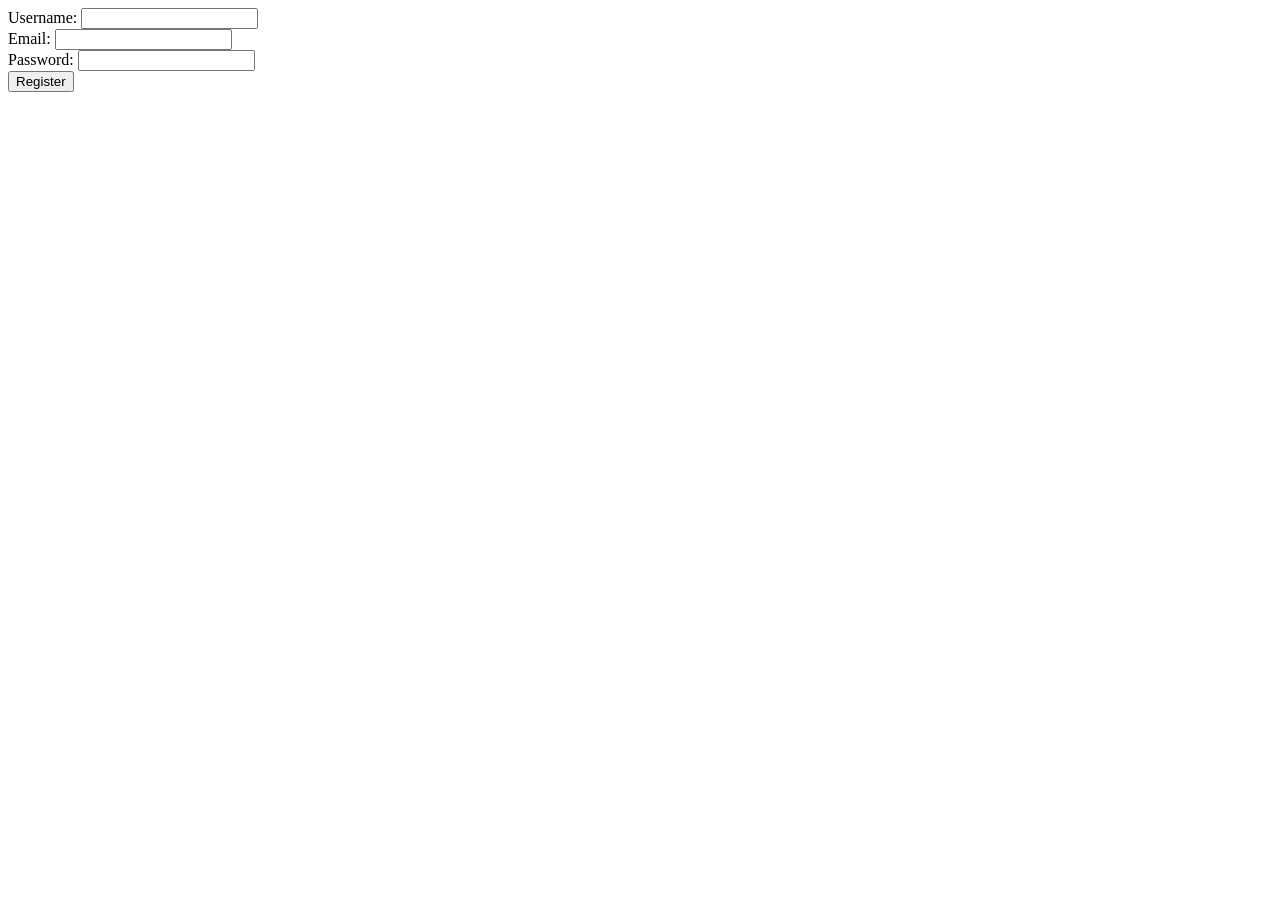
<file: exm 4/login/index.html>
<!DOCTYPE html>
<html lang="en">
<head>
    <meta charset="UTF-8">
    <meta http-equiv="X-UA-Compatible" content="IE=edge">
    <meta name="viewport" content="width=device-width, initial-scale=1.0">
    <title>Document</title>
</head>
<body>
    <form id="registration-form">
        <label for="username">Username:</label>
        <input type="text" id="username" name="username">
        <br>
        <label for="email">Email:</label>
        <input type="email" id="email" name="email">
        <br>
        <label for="password">Password:</label>
        <input type="password" id="password" name="password">
        <br>
        <button type="submit">Register</button>
      </form>
      
      
    
    <script src="./main.js"></script>
</body>
</html>
</file>
